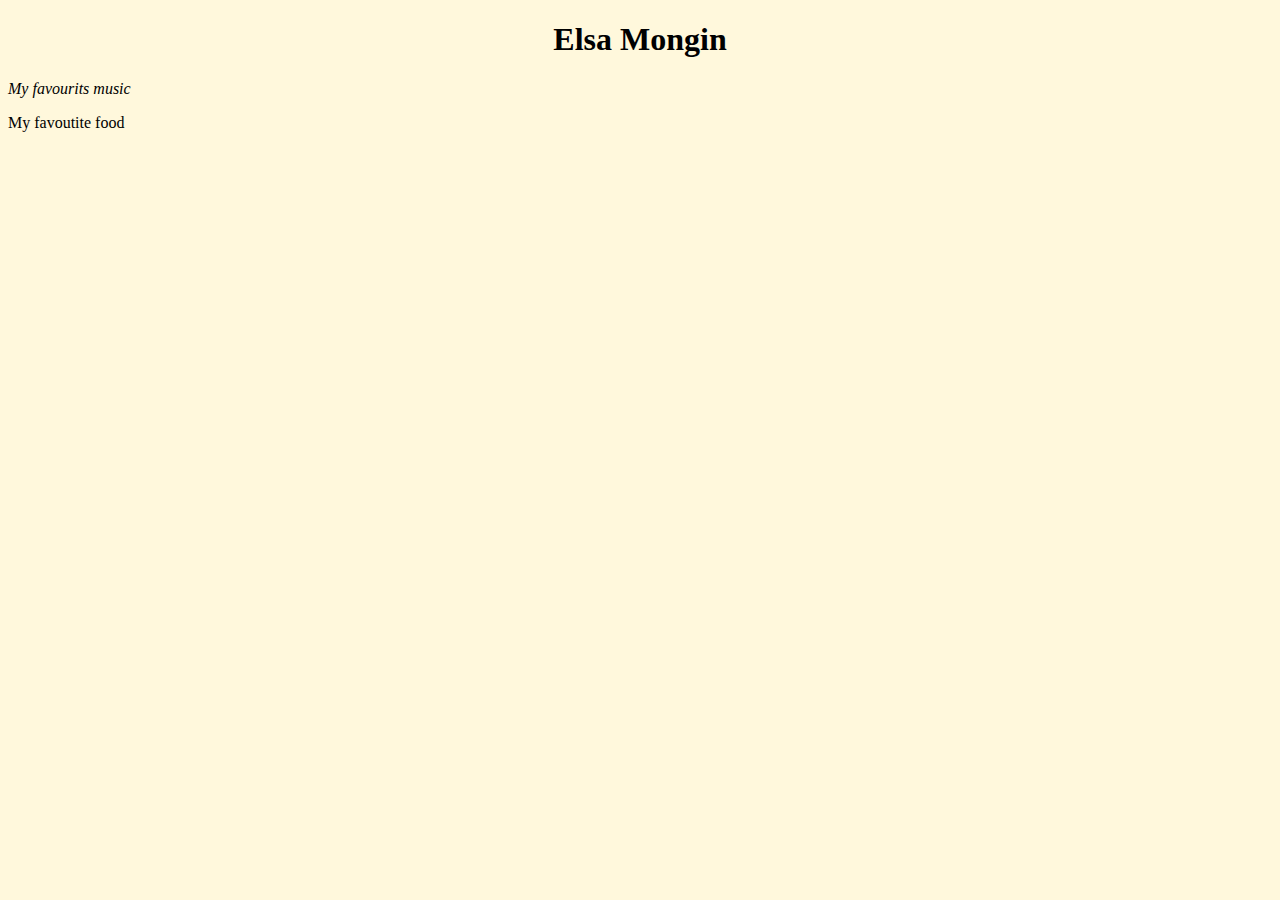
<file: home.html>
<!doctype html>
<html>
<head>
<title>My First Website</title>
<link rel="stylesheet" href="style.css">
</head>
<body>
<h1>Elsa Mongin</h1>
<p><em>My favourits music</em></p>
<p>My favoutite food</p>
</body>
</html>
</file>
<file: style.css>
img {
    border-radius: 0 50px 0 50px;
}

h1 {
    text-align: center;
}

body {
    background-color: cornsilk;
}
</file>
